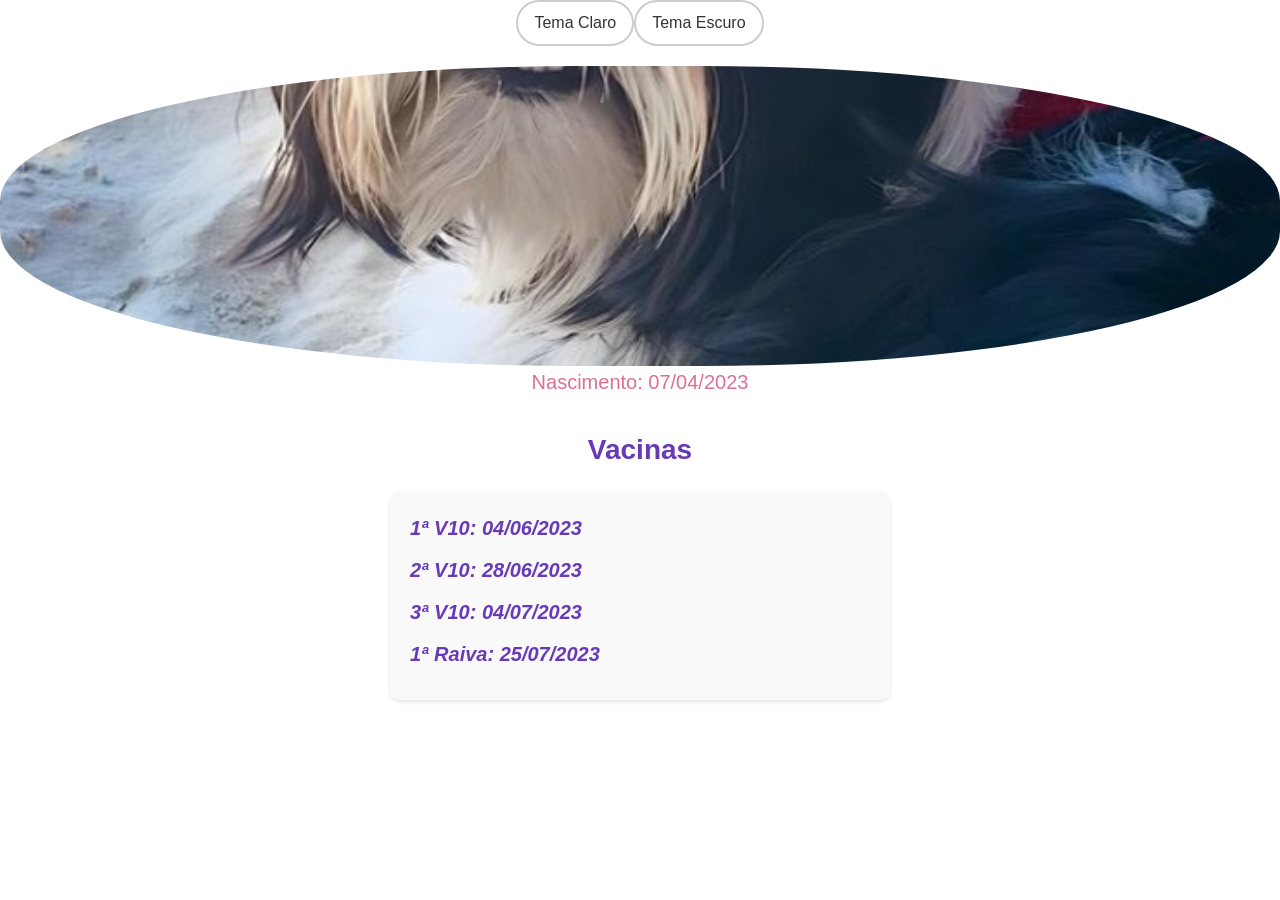
<file: index.html>
<!DOCTYPE html>
<html>
<head>
  <meta charset="UTF-8">
  <meta name="viewport" content="width=device-width, initial-scale=1.0">
  <meta name="apple-mobile-web-app-capable" content="yes">
  <meta name="apple-mobile-web-app-status-bar-style" content="blue">
  <meta name="apple-mobile-web-app-title" content="Lully Day">

  <!-- Atalho iphone -->
  <link rel="apple-touch-icon" href="Lully.jpg">

  <title>LullyShi</title>
  <style>
    body {
      margin: 0;
      padding: 0;
      font-family: 'Arial', sans-serif;
      color: #333;
      line-height: 1.6;
      transition: background-color 0.3s ease;
    }

    body.light-theme {
      background-color: #f9f9f9;
    }

    body.dark-theme {
      background-color: #111;
      color: #fff;
    }

    #banner {
      width: 100%;
      height: 300px;
      background-image: url("Lully.jpg");
      background-size: cover;
      background-position: center;
      display: flex;
      justify-content: center;
      align-items: center;
      border-radius: 45%;
    }

    #idade {
      font-size: 36px;
      color: #e91e63;
      animation: pulso 1s infinite;
      text-align: center;
      margin-top: 10px;
    }

    @keyframes pulso {
      0% { transform: scale(1); }
      50% { transform: scale(1.1); }
      100% { transform: scale(1); }
    }

    #centro {
      padding: 20px;
      font-size: 28px;
      color: #673ab7;
      font-weight: bold;
      text-align: center;
    }

    #cartao-vacina {
      width: 100%;
      max-width: 500px;
      margin: 0 auto;
      padding: 20px;
      background-color: #f9f9f9;
      font-size: 18px;
      box-sizing: border-box;
      border-radius: 10px;
      box-shadow: 0 2px 4px rgba(0, 0, 0, 0.1);
    }

    .vacina {
      margin-bottom: 10px;
      font-size: 20px;
      color: #673ab7;
      font-style: italic;
      font-weight: bold;
    }

    .theme-toggle {
      position: relative;
      padding-bottom: 20px;
      display: flex;
      justify-content: center;
    }

    input[type="radio"] {
      display: none;
    }

    label {
      padding: 8px 16px;
      cursor: pointer;
      border: 2px solid #ccc;
      border-radius: 25px;
      transition: background-color 0.2s ease;
    }

    label:hover {
      background-color: #ccc;
    }

    label:active {
      background-color: #999;
    }
    .idade {
      text-align: center;
      color: palevioletred;
      font-family: 'Lucida Sans', 'Lucida Sans Regular', 'Lucida Grande', 'Lucida Sans Unicode', Geneva, Verdana, sans-serif;
      font-size: 20px;
    }

  </style>
</head>
<body>
  <div class="theme-toggle">
    <input type="radio" name="theme" id="lightTheme" checked>
    <label for="lightTheme">Tema Claro</label>

    <input type="radio" name="theme" id="darkTheme">
    <label for="darkTheme">Tema Escuro</label>
  </div>
  <div id="banner"></div>
  <div class="idade">Nascimento: 07/04/2023</div>
  <div id="idade"></div>
  <div id="centro">Vacinas</div>
  <div id="cartao-vacina">
    <div class="vacina">1ª  V10: 04/06/2023</div>
    <div class="vacina">2ª  V10: 28/06/2023</div>
    <div class="vacina">3ª  V10: 04/07/2023</div>
    <div class="vacina">1ª  Raiva: 25/07/2023</div>
  </div>

  <script>
function atualizarIdade() {
  var dataNascimento = new Date('2023-04-07'); // Data de nascimento da cachorra
  var dataAtual = new Date();

  // Obter os valores de ano, mês e dia das datas
  var anoNascimento = dataNascimento.getFullYear();
  var mesNascimento = dataNascimento.getMonth();
  var diaNascimento = dataNascimento.getDate();

  var anoAtual = dataAtual.getFullYear();
  var mesAtual = dataAtual.getMonth();
  var diaAtual = dataAtual.getDate();

  // Calcular a diferença em anos, meses e dias
  var anos = anoAtual - anoNascimento;
  var meses = mesAtual - mesNascimento;
  var dias = diaAtual - diaNascimento;

  // Ajustar os meses e os dias se necessário
  if (dias < 0) {
    // Subtrair um mês e adicionar o número de dias do mês anterior
    meses--;
    dias += new Date(anoAtual, mesAtual, 0).getDate();
  }

  if (meses < 0) {
    // Subtrair um ano e adicionar 12 meses
    anos--;
    meses += 12;
  }

  var idadeExibida = anos + " anos, " + meses + " meses, " + dias + " dias";

  document.getElementById("idade").innerText = idadeExibida;
}

setInterval(atualizarIdade, 1000);
const darkThemeRadio = document.getElementById("darkTheme");
const lightThemeRadio = document.getElementById("lightTheme");
const body = document.body;

darkThemeRadio.addEventListener("change", () => {
  body.classList.add("dark-theme");
  body.classList.remove("light-theme");
});

lightThemeRadio.addEventListener("change", () => {
  body.classList.add("light-theme");
  body.classList.remove("dark-theme");
});

    </script>
</body>
</html>
</file>
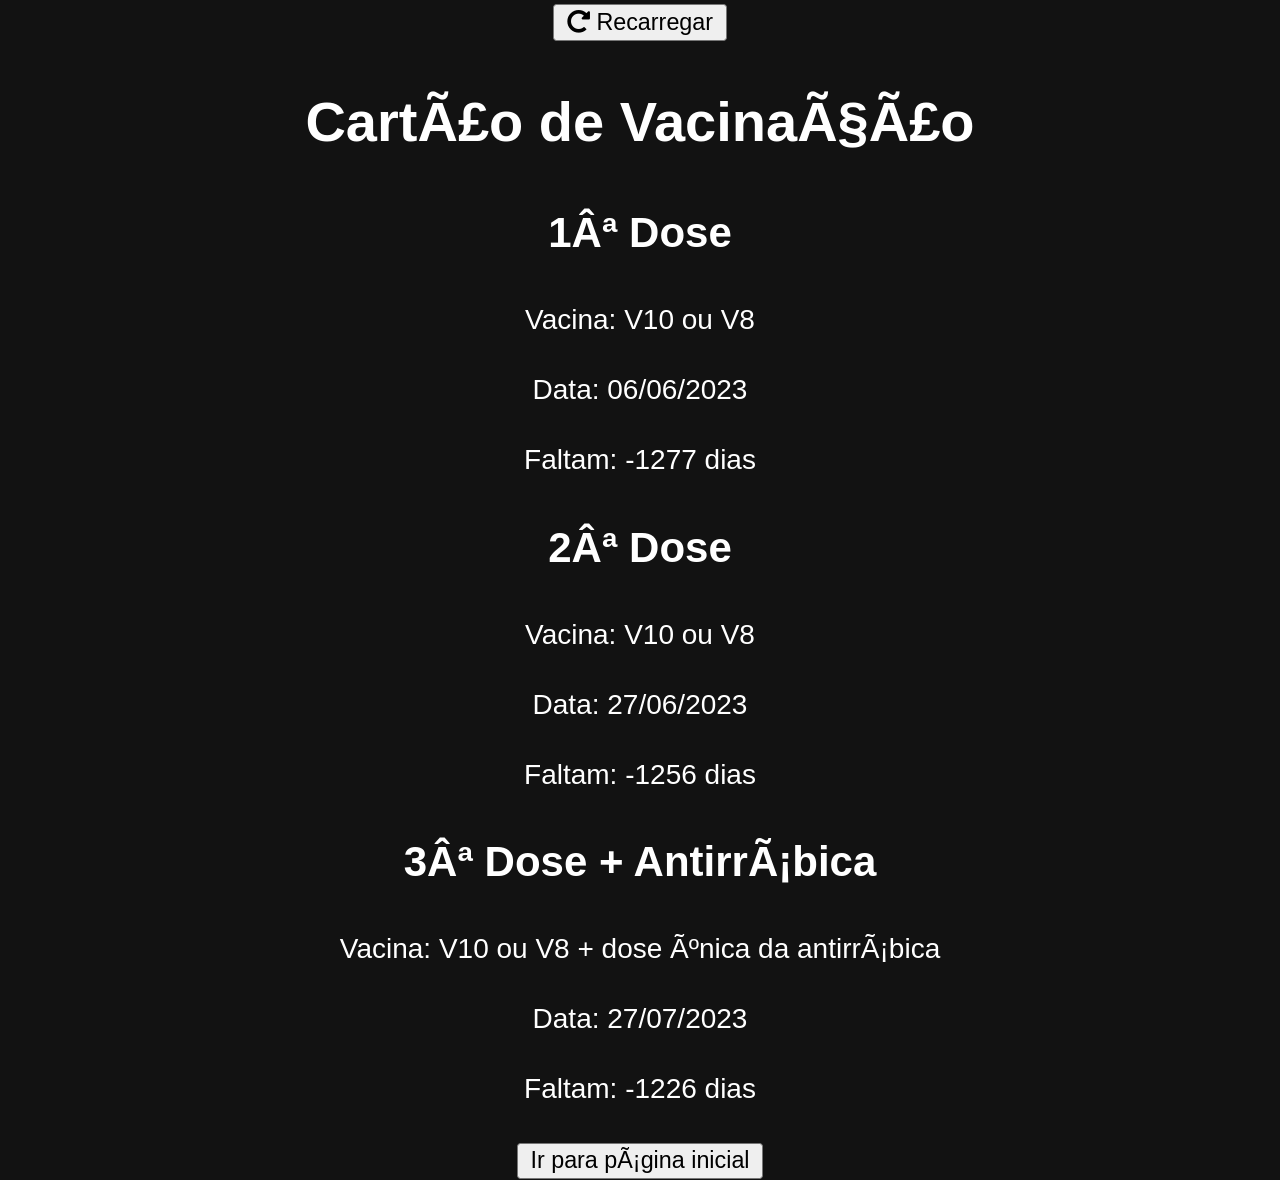
<file: cartaoVacina.html>
<!DOCTYPE html>
<html>
<head>
	<title>Cartão de Vacinação</title>
	<link rel="stylesheet" href="style.css">
	<script src="scriptcart.js"></script>
  	<link rel="stylesheet" href="https://use.fontawesome.com/releases/v5.15.3/css/all.css"
   	integrity="sha384-6lKkJ8i3U6O+ld6EWESwy6LbJlzsT/VrXG1aWjZXRN1jMqlYEPfCkMkMDs5RS+M8"
    	crossorigin="anonymous">

</head>
<body>
	<button onclick="location.reload()" id="reload-button">
	<i class="fas fa-redo-alt"></i> Recarregar
	</button>

	<div class="card">
		<h1>Cartão de Vacinação</h1>
		<div class="vaccine-dose">
			<h2>1ª Dose</h2>
			<p>Vacina: V10 ou V8</p>
			<p>Data: 06/06/2023</p>
			<p>Faltam: <span id="dose1"></span> dias</p>
		</div>
		<div class="vaccine-dose">
			<h2>2ª Dose</h2>
			<p>Vacina: V10 ou V8</p>
			<p>Data: 27/06/2023</p>
			<p>Faltam: <span id="dose2"></span> dias</p>
		</div>
		<div class="vaccine-dose">
			<h2>3ª Dose + Antirrábica</h2>
			<p>Vacina: V10 ou V8 + dose única da antirrábica</p>
			<p>Data: 27/07/2023</p>
			<p>Faltam: <span id="dose3"></span> dias</p>
		</div>
        <a href="index.html"><button>Ir para página inicial</button></a>
	</div>
</body>
</html>
</file>
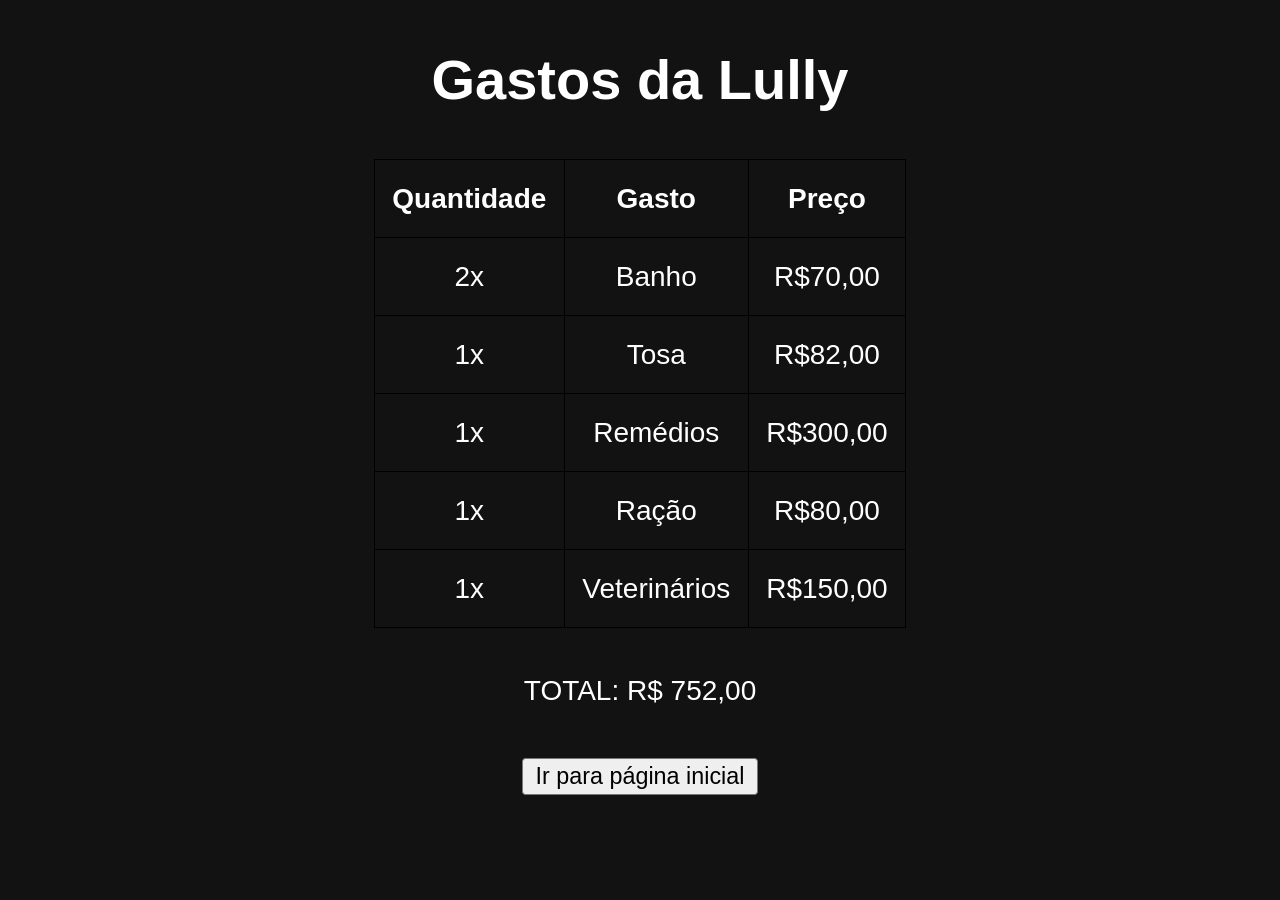
<file: gastos.html>
<!DOCTYPE html>
<html>
  <head>
    <title>Dashboard de Gastos da Lully</title>
    <link rel="stylesheet" type="text/css" href="style.css">
    <style>
      /* Estilização do dashboard */
      body {
        font-family: Arial, sans-serif;
      }
      h1 {
    text-align: center;
  }

  table {
    margin: auto;
    border-collapse: collapse;
  }

  th,
  td {
    padding: 10px;
    border: 1px solid black;
  }
</style>
</head>
<body>
  <h1>Gastos da Lully</h1>
  <table>
    <thead>
      <tr>
        <th>Quantidade</th>
        <th>Gasto</th>
        <th>Preço</th>
      </tr>
    </thead>
    <tbody>
      <tr>
        <td>2x</td>
        <td>Banho</td>
        <td>R$70,00</td>
      </tr>
      <tr>
        <td>1x</td>
        <td>Tosa</td>
        <td>R$82,00</td>
      </tr>
      <tr>
        <td>1x</td>
        <td>Remédios</td>
        <td>R$300,00</td>
      </tr>
      <tr>
        <td>1x</td>
        <td>Ração</td>
        <td>R$80,00</td>
      </tr>
      <tr>
        <td>1x</td>
        <td>Veterinários</td>
        <td>R$150,00</td>
      </tr>
    </tbody>
  </table>
  <br>

  <tr>
    <td>TOTAL:</td>
    <td>R$ 752,00</td>
  </tr>
<br><br>
  <a href="index.html"><button>Ir para página inicial</button></a>
</body>
</html>
</file>
<file: style.css>
body {
  background-color: #121212;
  color: #fff;
  font-family: Arial, sans-serif;
  font-size: 16px;
  align-items: center;
  justify-content: center;
  text-align: center;
  line-height: 1.5;
  margin: 0;
  padding: 0;
  zoom: 175%;
}

#container {
  max-width: 800px;
  margin: 0 auto;
  display: flex;
  flex-direction: column;
  align-items: center;
  justify-content: center;
  height: 100vh;
  text-align: center;
}

#dog-image {
  border-radius: 50%;
  box-shadow: 0 4px 8px rgba(0, 0, 0, 0.5);
  width: 300px;
  height: 300px;
  object-fit: cover;
  margin-bottom: 30px;
  display: flex;
  flex-direction: column;
  align-items: center;
  justify-content: center;
  margin: 0 auto;
  max-width: 90%;
}

#countdown {
  font-size: 2vw;
  text-align: center;
  align-items: center;
  justify-content: center;
  text-align: center;
  display: flex;
  flex-direction: column;
  align-items: center;
  justify-content: center;
  margin: 0 auto;
}

@media screen and (max-width: 600px) {
  #container {
    max-width: 90%;
  }

  #dog-image {
    width: 80%;
  }

  #countdown {
    font-size: 4vw;
  }
}
</file>
